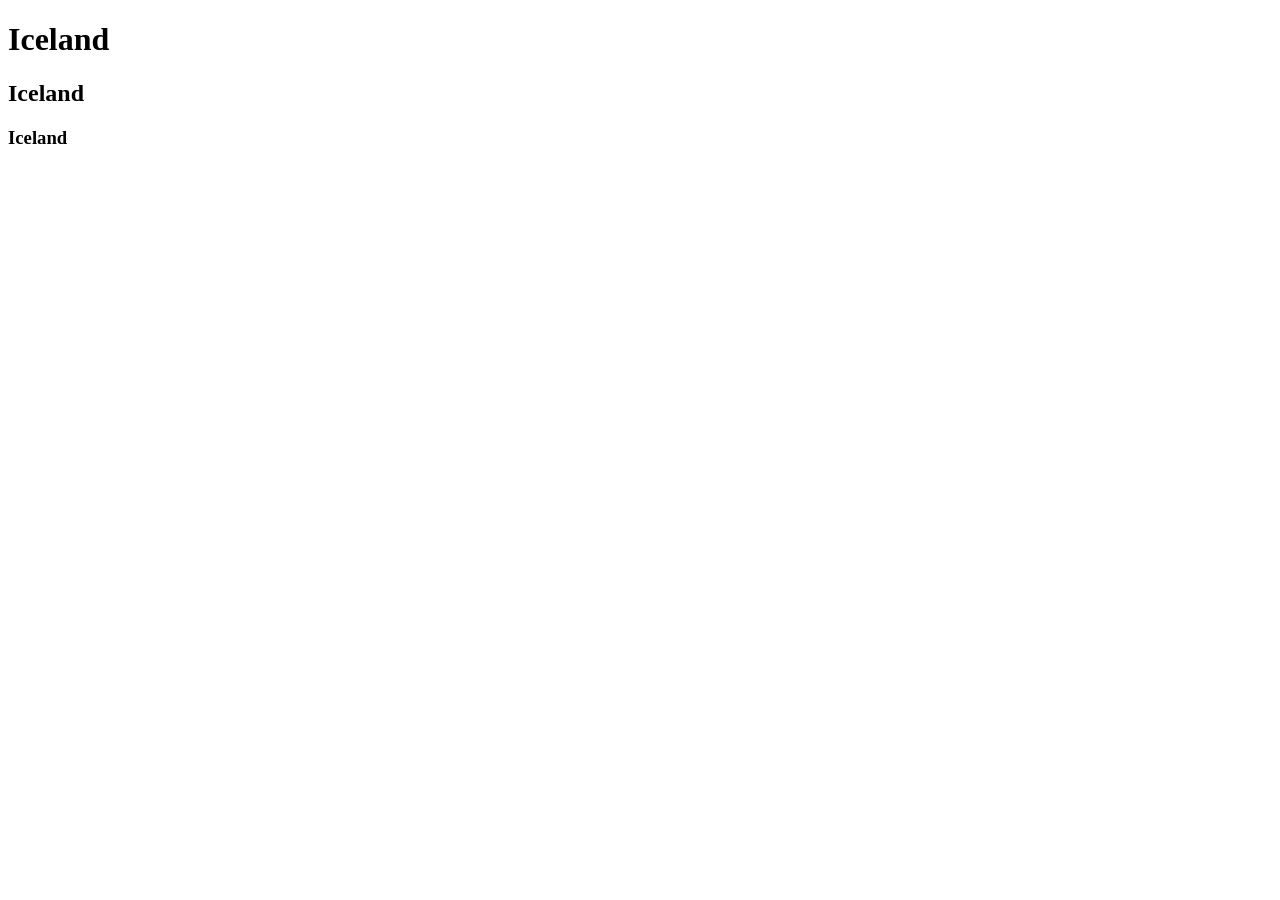
<file: index.html>
<!DOCTYPE html>
<html lang="en">
<head>
    <meta charset="UTF-8">
    <meta name="viewport" content="width=device-width, initial-scale=1.0">
    <title>Document</title>
</head>
<body>
   <h1>Iceland</h1> 
   <h2>Iceland</h2> 
   <h3>Iceland</h3> 



   

</body>
</html>
</file>
